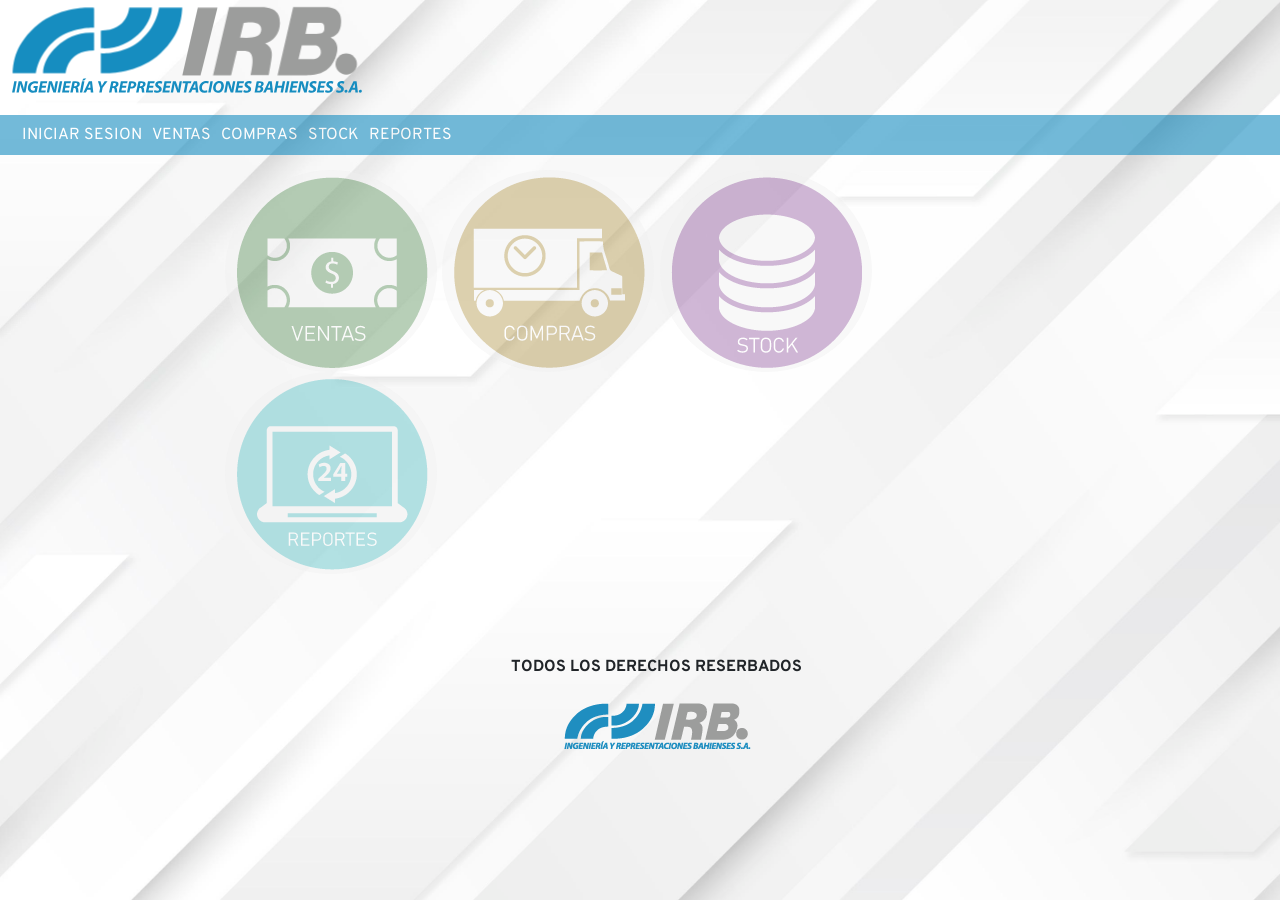
<file: index.html>
<!DOCTYPE html>
<html lang="en">
<head>
    <meta charset="UTF-8">
    <meta http-equiv="X-UA-Compatible" content="IE=edge">
    <meta name="viewport" content="width=device-width, initial-scale=1.0">
    <meta name="description" content="IRB: Sistema de gestion para empresas importadoras">
    <meta name="keywords" content="Inicio, gestion, ventas, compras, CRM,">
    <title>IRB: Soluciones integrales a problemas industriales</title>

    <link href="https://cdn.jsdelivr.net/npm/bootstrap@5.2.0-beta1/dist/css/bootstrap.min.css" rel="stylesheet" integrity="sha384-0evHe/X+R7YkIZDRvuzKMRqM+OrBnVFBL6DOitfPri4tjfHxaWutUpFmBp4vmVor" crossorigin="anonymous">


    <link rel="stylesheet" href="scss/estilos.css"> 


</head>
<body id="main" >
    <header class="container-fluid">
        <button  class="navbar-toggler" type="button" data-bs-toggle="collapse" data-bs-target="#navbarSupportedContent">
          <a class="navbar-brand" href="./index.html">

            <svg class="logoT" width="350" height="100" viewBox="0 0 661 163" fill="none" xmlns="http://www.w3.org/2000/svg">
              <g id="Group">
              <g id="arcos_1">
              <path id="Vector" d="M1.20001 125.4H45.1C45.1 125.4 48 92.4 79.2 64.8C110.4 37.2 155 39.4 155 39.4V1.9C155 1.9 89.5 -4.3 42.5 39C2.20001 76.3 2.50001 110.7 1.20001 125.4Z" fill="#168DC0"/>
              <path id="Vector_2" d="M58.6 125.4C58.6 90.2 102.6 44.4 155 48.9C155 57.8 155 82.2 155 82.2C103.4 82.2 101.4 125.4 101.4 125.4C94.5 125.4 58.6 125.4 58.6 125.4Z" fill="#168DC0"/>
              </g>
              <g id="arcos_2">
              <path id="Vector_3" d="M321.6 1.60001H277.7C277.7 1.60001 274.8 34.6 243.6 62.2C212.4 89.8 167.8 87.6 167.8 87.6V125C167.8 125 233.3 131.2 280.3 87.9C320.5 50.7 320.2 16.3 321.6 1.60001Z" fill="#168DC0"/>
              <path id="Vector_4" d="M264.2 1.60001C264.2 36.8 220.2 82.6 167.8 78.1C167.8 69.2 167.8 44.8 167.8 44.8C219.4 44.8 221.4 1.60001 221.4 1.60001C228.2 1.60001 264.2 1.60001 264.2 1.60001Z" fill="#168DC0"/>
              </g>
              <path id="letra_I" d="M350.9 1.60001H388.1L356 129.2H321.6L350.9 1.60001Z" fill="#9C9D9C"/>
              <path id="letra_R" d="M379.7 129.2H413.8L437.4 30.7C437.4 30.7 470.8 23.8 470.8 42.5C470.8 61.2 445.2 58.8 422 57.4C417.5 63.2 416.4 83 416.4 83C416.4 83 426.9 83 438.5 83C450.1 83 460.3 87.9 450.5 129.1C462.3 129.1 484.8 129.1 484.8 129.1C484.8 129.1 488.8 107 490.4 95.9C492 84.8 489.3 74.7 478.1 68.9C503.7 61.5 506.2 38.3 506 29.3C505.8 20.3 504.4 0.5 470.3 0.5C436.2 0.5 409.9 0.5 409.9 0.5L379.7 129.2Z" fill="#9C9D9C"/>
              <path id="letra_B" d="M601.9 57.7C619.5 52.8 621.5 38.3 621.5 26.3C621.5 14.3 616.2 0.699997 591.4 0.699997H531L501.4 129.3C501.4 129.3 534.8 129.3 556 129.3C577.2 129.3 599 124.6 610.4 97.4C621.7 70.2 607.2 61.5 601.9 57.7ZM567.1 98.5C560 98.5 541 98.5 541 98.5L547.2 72.9C547.2 72.9 567 72.9 571.9 72.9C576.8 72.9 583.3 76.5 583.3 85.7C583.3 94.9 574.3 98.5 567.1 98.5ZM574.7 50.8C562 50.8 554.2 50.8 554.2 50.8L558.4 30.1C558.4 30.1 572.2 30.1 580.7 30.1C589.2 30.1 589.8 33.9 589.8 40.5C589.9 47 587.4 50.8 574.7 50.8Z" fill="#9C9D9C"/>
              <path id="punto" d="M631.2 128.2C642.356 128.2 651.4 119.156 651.4 108C651.4 96.8438 642.356 87.8 631.2 87.8C620.044 87.8 611 96.8438 611 108C611 119.156 620.044 128.2 631.2 128.2Z" fill="#9C9D9C"/>
              <g id="nombre">
              <path id="Vector_5" d="M8.90001 140.5L4.80001 162H0.200012L4.30001 140.5H8.90001Z" fill="#168DC0"/>
              <path id="Vector_6" d="M8.40002 161.9L12.5 140.4H17.9L20.7 148.6C21.6 151.3 22.1 153.6 22.6 155.9H22.7C22.8 153.7 23.1 151.3 23.7 148.2L25.2 140.4H29.5L25.5 161.9H20.8L17.8 153.3C16.8 150.4 16.3 148.5 15.7 145.8H15.6C15.3 147.9 14.8 150.9 14.2 154.3L12.8 161.8H8.40002V161.9Z" fill="#168DC0"/>
              <path id="Vector_7" d="M46.8 161C45.1 161.5 42.6 162.2 39.9 162.2C36.9 162.2 34.5 161.4 32.7 159.8C31 158.3 30 155.9 30 153.2C30 149.2 31.7 145.7 34.4 143.4C36.8 141.4 40.1 140.3 43.9 140.3C46.7 140.3 48.8 140.8 49.6 141.3L48.2 145.2C47.2 144.8 45.6 144.3 43.6 144.3C41.5 144.3 39.6 144.9 38.1 146C36.3 147.5 35 150 35 152.9C35 156.5 37.1 158.3 40.5 158.3C41.6 158.3 42.3 158.1 42.8 157.9L43.7 153.4H40.4L41.1 149.7H48.9L46.8 161Z" fill="#168DC0"/>
              <path id="Vector_8" d="M63.8 152.8H56.2L55.2 158H63.8L63.1 161.9H49.8L53.9 140.4H66.6L65.8 144.3H57.7L56.8 148.9H64.4L63.8 152.8Z" fill="#168DC0"/>
              <path id="Vector_9" d="M65.7 161.9L69.8 140.4H75.2L78 148.6C78.9 151.3 79.4 153.6 79.9 155.9H80C80.1 153.7 80.4 151.3 81 148.2L82.5 140.4H86.8L82.8 161.9H78.1L75.1 153.3C74.1 150.4 73.6 148.5 73 145.8H72.9C72.6 147.9 72.1 150.9 71.5 154.3L70.1 161.8H65.7V161.9Z" fill="#168DC0"/>
              <path id="Vector_10" d="M94.8 140.5L90.7 162H86.1L90.2 140.5H94.8Z" fill="#168DC0"/>
              <path id="Vector_11" d="M108.3 152.8H100.7L99.7 158H108.3L107.6 161.9H94.5L98.6 140.4H111.3L110.5 144.3H102.4L101.5 148.9H109.1L108.3 152.8Z" fill="#168DC0"/>
              <path id="Vector_12" d="M114.3 140.9C115.7 140.5 117.9 140.3 120 140.3C122 140.3 124.1 140.6 125.6 141.5C127 142.3 128 143.7 128 145.7C128 148.9 125.9 150.9 123.1 151.7V151.8C124.4 152.3 124.9 153.8 125.1 155.7C125.4 158.1 125.5 160.9 125.9 161.8H121.2C121 161.2 120.8 159.4 120.6 156.7C120.4 154.1 119.5 153.3 117.7 153.3H116.3L114.7 161.8H110.1L114.3 140.9ZM117.1 150H119C121.5 150 123.3 148.5 123.3 146.4C123.3 144.7 121.8 143.9 120 143.9C119.1 143.9 118.6 144 118.2 144.1L117.1 150Z" fill="#168DC0"/>
              <path id="Vector_13" d="M136.8 140.5L132.7 162H128.1L132.2 140.5H136.8ZM140.4 135.3L136.2 139.3H132.3L135.3 135.3H140.4Z" fill="#168DC0"/>
              <path id="Vector_14" d="M142.2 156.4L139.7 162H134.8L145.2 140.5H151.1L153.6 162H148.8L148.4 156.4H142.2ZM148.2 152.9L147.8 148.3C147.7 147.1 147.6 145.4 147.5 144.1H147.4C146.9 145.4 146.3 147.1 145.7 148.3L143.6 152.9H148.2Z" fill="#168DC0"/>
              <path id="Vector_15" d="M164.8 161.9L166.5 153.1L162.3 140.4H167.2L168.6 145.8C169 147.6 169.2 148.6 169.4 149.7H169.5C170.1 148.6 170.8 147.3 171.7 145.8L174.9 140.4H180.4L171.1 153L169.4 161.8H164.8V161.9Z" fill="#168DC0"/>
              <path id="Vector_16" d="M187.5 140.9C188.9 140.5 191.1 140.3 193.2 140.3C195.2 140.3 197.3 140.6 198.8 141.5C200.2 142.3 201.2 143.7 201.2 145.7C201.2 148.9 199.1 150.9 196.3 151.7V151.8C197.6 152.3 198.1 153.8 198.3 155.7C198.6 158.1 198.7 160.9 199.1 161.8H194.4C194.2 161.2 194 159.4 193.8 156.7C193.6 154.1 192.7 153.3 190.9 153.3H189.5L187.9 161.8H183.3L187.5 140.9ZM190.2 150H192.1C194.6 150 196.4 148.5 196.4 146.4C196.4 144.7 194.9 143.9 193.1 143.9C192.2 143.9 191.7 144 191.3 144.1L190.2 150Z" fill="#168DC0"/>
              <path id="Vector_17" d="M215.3 152.8H207.7L206.7 158H215.3L214.6 161.9H201.5L205.6 140.4H218.3L217.5 144.3H209.4L208.5 148.9H216.1L215.3 152.8Z" fill="#168DC0"/>
              <path id="Vector_18" d="M221.2 140.9C222.6 140.5 224.7 140.3 226.8 140.3C228.7 140.3 230.9 140.6 232.5 141.7C233.9 142.7 234.8 144.2 234.8 146.3C234.8 149 233.6 151 231.9 152.3C230.1 153.7 227.7 154.3 225.1 154.3C224.3 154.3 223.7 154.2 223.2 154.2L221.7 161.9H217.2L221.2 140.9ZM223.9 150.5C224.4 150.6 224.9 150.7 225.7 150.7C228.5 150.7 230.3 148.9 230.3 146.8C230.3 144.7 228.8 144.1 227 144.1C226.1 144.1 225.5 144.2 225.2 144.3L223.9 150.5Z" fill="#168DC0"/>
              <path id="Vector_19" d="M238.6 140.9C240 140.5 242.2 140.3 244.3 140.3C246.3 140.3 248.4 140.6 249.9 141.5C251.3 142.3 252.3 143.7 252.3 145.7C252.3 148.9 250.2 150.9 247.4 151.7V151.8C248.7 152.3 249.2 153.8 249.4 155.7C249.7 158.1 249.8 160.9 250.2 161.8H245.5C245.3 161.2 245.1 159.4 244.9 156.7C244.7 154.1 243.8 153.3 242 153.3H240.6L239 161.8H234.4L238.6 140.9ZM241.4 150H243.3C245.8 150 247.6 148.5 247.6 146.4C247.6 144.7 246.1 143.9 244.3 143.9C243.4 143.9 242.9 144 242.5 144.1L241.4 150Z" fill="#168DC0"/>
              <path id="Vector_20" d="M266.5 152.8H258.9L257.9 158H266.5L265.8 161.9H252.7L256.8 140.4H269.5L268.7 144.3H260.6L259.7 148.9H267.3L266.5 152.8Z" fill="#168DC0"/>
              <path id="Vector_21" d="M269.3 157C270.6 157.8 272.4 158.4 274.4 158.4C276.2 158.4 277.8 157.6 277.8 155.9C277.8 154.7 276.9 153.9 274.9 152.9C272.6 151.7 270.4 150 270.4 147.2C270.4 142.9 274.2 140.2 278.9 140.2C281.5 140.2 283 140.8 284 141.3L282.6 145.1C281.9 144.7 280.4 144.1 278.6 144.1C276.5 144.1 275.4 145.2 275.4 146.4C275.4 147.6 276.7 148.4 278.5 149.4C281.1 150.8 282.8 152.5 282.8 155.1C282.8 159.9 278.9 162.3 274.1 162.3C271.1 162.3 269 161.5 268 160.8L269.3 157Z" fill="#168DC0"/>
              <path id="Vector_22" d="M297.9 152.8H290.3L289.3 158H297.9L297.2 161.9H284L288.1 140.4H300.8L300 144.3H291.9L291 149H298.6L297.9 152.8Z" fill="#168DC0"/>
              <path id="Vector_23" d="M299.8 161.9L303.9 140.4H309.3L312.1 148.6C313 151.3 313.5 153.6 314 155.9H314.1C314.2 153.7 314.5 151.3 315.1 148.2L316.6 140.4H320.9L316.9 161.9H312.2L309.2 153.3C308.2 150.4 307.7 148.5 307.1 145.8H307C306.7 147.9 306.2 150.9 305.6 154.3L304.2 161.8H299.8V161.9Z" fill="#168DC0"/>
              <path id="Vector_24" d="M327.6 144.5H322L322.8 140.5H338.7L337.9 144.5H332.2L328.9 161.9H324.3L327.6 144.5Z" fill="#168DC0"/>
              <path id="Vector_25" d="M340.6 156.4L338.1 162H333.2L343.6 140.5H349.5L352 162H347.2L346.8 156.4H340.6ZM346.6 152.9L346.2 148.3C346.1 147.1 346 145.4 345.9 144.1H345.8C345.3 145.4 344.7 147.1 344.1 148.3L342 152.9H346.6Z" fill="#168DC0"/>
              <path id="Vector_26" d="M368.9 161.3C367.8 161.8 365.8 162.2 363.2 162.2C357.5 162.2 353.7 158.8 353.7 153.1C353.7 148.3 355.9 144.5 359.1 142.4C361.3 140.8 364 140.1 367 140.1C369.3 140.1 371.1 140.6 371.7 141L370.5 144.7C369.9 144.4 368.5 144 366.6 144C364.8 144 363 144.6 361.7 145.7C359.9 147.2 358.7 149.6 358.7 152.6C358.7 156 360.6 158.3 364.4 158.3C365.9 158.3 367.4 158 368.5 157.6L368.9 161.3Z" fill="#168DC0"/>
              <path id="Vector_27" d="M379.3 140.5L375.2 162H370.6L374.7 140.5H379.3Z" fill="#168DC0"/>
              <path id="Vector_28" d="M400.2 149.1C400.2 153 398.8 156.8 396.4 159.2C394.4 161.1 391.7 162.3 388.5 162.3C382.9 162.3 379.8 158.4 379.8 153.4C379.8 149.5 381.2 145.7 383.7 143.2C385.7 141.3 388.4 140.1 391.5 140.1C397.2 140.1 400.2 144 400.2 149.1ZM387.3 145.6C385.6 147.3 384.6 150.6 384.6 153.2C384.6 156.2 386 158.5 389.1 158.5C390.4 158.5 391.7 157.9 392.7 156.9C394.4 155.2 395.3 151.7 395.3 149.2C395.3 146.5 394.3 143.9 391 143.9C389.6 144 388.3 144.6 387.3 145.6Z" fill="#168DC0"/>
              <path id="Vector_29" d="M400.7 161.9L404.8 140.4H410.2L413 148.6C413.9 151.3 414.4 153.6 414.9 155.9H415C415.1 153.7 415.4 151.3 416 148.2L417.5 140.4H421.8L417.8 161.9H413.1L410.1 153.3C409.1 150.4 408.6 148.5 408 145.8H407.9C407.6 147.9 407.1 150.9 406.5 154.3L405.1 161.8H400.7V161.9Z" fill="#168DC0"/>
              <path id="Vector_30" d="M435.2 152.8H427.6L426.6 158H435.2L434.5 161.9H421.4L425.5 140.4H438.2L437.4 144.3H429.3L428.4 148.9H436L435.2 152.8Z" fill="#168DC0"/>
              <path id="Vector_31" d="M438.1 157C439.4 157.8 441.2 158.4 443.2 158.4C445 158.4 446.6 157.6 446.6 155.9C446.6 154.7 445.7 153.9 443.7 152.9C441.4 151.7 439.2 150 439.2 147.2C439.2 142.9 443 140.2 447.7 140.2C450.3 140.2 451.8 140.8 452.8 141.3L451.4 145.1C450.7 144.7 449.2 144.1 447.4 144.1C445.3 144.1 444.2 145.2 444.2 146.4C444.2 147.6 445.5 148.4 447.3 149.4C449.9 150.8 451.6 152.5 451.6 155.1C451.6 159.9 447.7 162.3 442.9 162.3C439.9 162.3 437.8 161.5 436.8 160.8L438.1 157Z" fill="#168DC0"/>
              <path id="Vector_32" d="M462 140.8C463.5 140.5 465.5 140.3 467.6 140.3C469.8 140.3 471.5 140.6 472.9 141.4C474.3 142.1 475.4 143.5 475.4 145.3C475.4 148 473.4 149.7 471.1 150.4V150.5C473.2 151.1 474.5 152.8 474.5 155.2C474.5 157.5 473.3 159.2 471.6 160.3C469.8 161.5 467.1 162 463.5 162C461.1 162 459.1 161.8 458.1 161.6L462 140.8ZM463.1 158.4C463.6 158.5 464.2 158.5 464.9 158.5C467.4 158.5 469.6 157.5 469.6 155.1C469.6 153 467.8 152.3 465.7 152.3H464.3L463.1 158.4ZM465 149H466.5C469 149 470.7 147.9 470.7 146.1C470.7 144.5 469.4 143.9 467.7 143.9C466.9 143.9 466.3 144 465.9 144.1L465 149Z" fill="#168DC0"/>
              <path id="Vector_33" d="M481.7 156.4L479.2 162H474.3L484.7 140.5H490.6L493.1 162H488.3L487.9 156.4H481.7ZM487.6 152.9L487.2 148.3C487.1 147.1 487 145.4 486.9 144.1H486.8C486.3 145.4 485.7 147.1 485.1 148.3L483 152.9H487.6Z" fill="#168DC0"/>
              <path id="Vector_34" d="M503.5 140.5L501.9 148.9H509.7L511.3 140.5H515.9L511.8 162H507.2L508.9 153H501.1L499.4 162H494.8L498.9 140.5H503.5Z" fill="#168DC0"/>
              <path id="Vector_35" d="M524 140.5L519.9 162H515.3L519.4 140.5H524Z" fill="#168DC0"/>
              <path id="Vector_36" d="M537.5 152.8H529.9L528.9 158H537.5L536.8 161.9H523.7L527.8 140.4H540.5L539.7 144.3H531.6L530.7 148.9H538.3L537.5 152.8Z" fill="#168DC0"/>
              <path id="Vector_37" d="M539.4 161.9L543.5 140.4H548.9L551.7 148.6C552.6 151.3 553.1 153.6 553.6 155.9H553.7C553.8 153.7 554.1 151.3 554.7 148.2L556.2 140.4H560.5L556.5 161.9H551.8L548.8 153.3C547.8 150.4 547.3 148.5 546.7 145.8H546.6C546.3 147.9 545.8 150.9 545.2 154.3L543.8 161.8H539.4V161.9Z" fill="#168DC0"/>
              <path id="Vector_38" d="M560.9 157C562.2 157.8 564 158.4 566 158.4C567.8 158.4 569.4 157.6 569.4 155.9C569.4 154.7 568.5 153.9 566.5 152.9C564.2 151.7 562 150 562 147.2C562 142.9 565.8 140.2 570.5 140.2C573.1 140.2 574.6 140.8 575.6 141.3L574.2 145.1C573.5 144.7 572 144.1 570.2 144.1C568.1 144.1 567 145.2 567 146.4C567 147.6 568.3 148.4 570.1 149.4C572.7 150.8 574.4 152.5 574.4 155.1C574.4 159.9 570.5 162.3 565.7 162.3C562.7 162.3 560.6 161.5 559.6 160.8L560.9 157Z" fill="#168DC0"/>
              <path id="Vector_39" d="M589.5 152.8H581.9L580.9 158H589.5L588.8 161.9H575.7L579.8 140.4H592.5L591.7 144.3H583.6L582.7 148.9H590.3L589.5 152.8Z" fill="#168DC0"/>
              <path id="Vector_40" d="M592.4 157C593.7 157.8 595.5 158.4 597.5 158.4C599.3 158.4 600.9 157.6 600.9 155.9C600.9 154.7 600 153.9 598 152.9C595.7 151.7 593.5 150 593.5 147.2C593.5 142.9 597.3 140.2 602 140.2C604.6 140.2 606.1 140.8 607.1 141.3L605.7 145.1C605 144.7 603.5 144.1 601.7 144.1C599.6 144.1 598.5 145.2 598.5 146.4C598.5 147.6 599.8 148.4 601.6 149.4C604.2 150.8 605.9 152.5 605.9 155.1C605.9 159.9 602 162.3 597.2 162.3C594.2 162.3 592.1 161.5 591.1 160.8L592.4 157Z" fill="#168DC0"/>
              <path id="Vector_41" d="M613.2 157C614.5 157.8 616.3 158.4 618.3 158.4C620.1 158.4 621.7 157.6 621.7 155.9C621.7 154.7 620.8 153.9 618.8 152.9C616.5 151.7 614.3 150 614.3 147.2C614.3 142.9 618.1 140.2 622.8 140.2C625.4 140.2 626.9 140.8 627.9 141.3L626.5 145.1C625.8 144.7 624.3 144.1 622.5 144.1C620.4 144.1 619.3 145.2 619.3 146.4C619.3 147.6 620.6 148.4 622.4 149.4C625 150.8 626.7 152.5 626.7 155.1C626.7 159.9 622.8 162.3 618 162.3C615 162.3 612.9 161.5 611.9 160.8L613.2 157Z" fill="#168DC0"/>
              <path id="Vector_42" d="M627.9 159.6C627.9 157.8 629.1 156.4 631 156.4C632.6 156.4 633.6 157.5 633.6 159.1C633.6 161 632.3 162.3 630.4 162.3C628.9 162.3 627.9 161.2 627.9 159.6Z" fill="#168DC0"/>
              <path id="Vector_43" d="M641.9 156.4L639.4 162H634.5L644.9 140.5H650.8L653.3 162H648.5L648.1 156.4H641.9ZM647.9 152.9L647.5 148.3C647.4 147.1 647.3 145.4 647.2 144.1H647.1C646.6 145.4 646 147.1 645.4 148.3L643.3 152.9H647.9Z" fill="#168DC0"/>
              <path id="Vector_44" d="M655 159.6C655 157.8 656.2 156.4 658.1 156.4C659.7 156.4 660.7 157.5 660.7 159.1C660.7 161 659.4 162.3 657.5 162.3C656 162.3 655 161.2 655 159.6Z" fill="#168DC0"/>
              </g>
              </g>
              </svg>


            </a>
            <span class="navbar-toggler-icon"></span>
        </button>

    </header>

    <nav class="navbar navbar-expand-lg aNav">
        

        <div class="container-fluid">
            
          <button class="navbar-toggler bg-light" type="button" data-bs-toggle="collapse" data-bs-target="#navbarNavAltMarkup" aria-controls="navbarNavAltMarkup" aria-expanded="false" aria-label="Toggle navigation">
            <span class="navbar-toggler-icon"></span>
          </button>
            <div class="collapse navbar-collapse" id="navbarNavAltMarkup">
                <div class="navbar-nav ">
                    <!-- Button trigger modal -->

                    <a class="a"  data-bs-toggle="modal" data-bs-target="#exampleModa4" href="">INICIAR SESION</a>    
                    <a class="a" href="./pages/ventas.html">VENTAS</a>
                    <a class="a" href="./pages/compras.html">COMPRAS</a>
                    <a class="a" href="./pages/stock.html">STOCK</a>
                    <a class="a" href="./pages/reportes.html">REPORTES</a>
                </div>
            </div>
        </div>
    </nav>

    <!-- Modal -->
    <div class="modal fade" id="exampleModa4" tabindex="-1" aria-labelledby="exampleModalLabel" aria-hidden="true">
        <div class="modal-dialog">
        <div class="modal-content">
            <div class="modal-header">
                <h5 class="modal-title" id="exampleModalLabel">INICIAR SESION</h5>
                <button type="button" class="btn-close" data-bs-dismiss="modal" aria-label="Close"></button>
            </div>
            <div class="modal-body">
                <form class="row g-3">
                    <div class="col-md-6">
                      <label for="inputEmail4" class="form-label">Email</label>
                      <input type="email" class="form-control" id="inputEmail4">
                    </div>

                    <div class="col-md-6">
                      <label for="inputPassword4" class="form-label">Contraseña</label>
                      <input type="password" class="form-control" id="inputPassword4">
                    </div>

                    <input type="button" value="INGRESAR" class="botonFormulario formularioIngresoInput">
                    <input type="submit" value="OLVIDE MI CONTRASEÑA" class="botonFormulario formularioIngresoInput">


                </form>
            </div>
            <div class="modal-footer">
                <button type="button" class="btn btn-secondary" data-bs-dismiss="modal">Close</button>
            </div>
        </div>
        </div>
    </div>





    <section class="container-fluid">
        <div class="row justify-content-center">
            <article class="col-md-8"> <!-- articleIndex -->
                <button class="botonesIndex">

                    <a href="./pages/ventas.html"><img src="media/index_logo_ventas.png" alt="logo ventas" ></a>
                
                </button>
                <button class="botonesIndex">

                    <a href="./pages/compras.html"><img src="media/index_logo_compras.png" alt="logo compras" ></a>
                
                </button>
                <button class="botonesIndex">

                    <a href="./pages/stock.html"><img src="media/index_logo_stock.png" alt="logo stock" ></a>
                
                </button>
                <button class="botonesIndex">

                    <a href="./pages/reportes.html"><img src="media/index_logo_reportes.png" alt="logo reportes" ></a>
                
                </button>

           
            
            </article>
        </div>
    </section>
    <aside>

    </aside>


    <footer class="container-fluid">
        
            <ul>
                <li>TODOS LOS DERECHOS RESERBADOS</li>
                <a href="./index.html">
                    <img src="media/pie.png" alt="logo">
                </a>
            </ul>
       
    </footer>

    <script src="https://cdn.jsdelivr.net/npm/bootstrap@5.2.0-beta1/dist/js/bootstrap.bundle.min.js" integrity="sha384-pprn3073KE6tl6bjs2QrFaJGz5/SUsLqktiwsUTF55Jfv3qYSDhgCecCxMW52nD2" crossorigin="anonymous"></script>
  
</body>
</html>
</file>
<file: scss/estilos.css>
@import url("https://fonts.googleapis.com/css2?family=Overpass:wght@400;500&display=swap");
footer {
  padding-top: 50px;
}
footer ul {
  font-weight: bold;
  -moz-text-align-last: center;
       text-align-last: center;
}
footer img {
  display: block;
  margin-left: auto;
  margin-right: auto;
}

.a {
  color: white;
  text-decoration: none;
  margin-left: 10px;
}
.a:hover {
  color: black;
}

.aNav {
  background-color: #168DC0;
  opacity: 60%;
  font-family: "Overpass", sans-serif;
}

body {
  background-image: url(../media/fondo.jpg);
  background-repeat: no-repeat;
  background-size: cover;
  background-attachment: fixed;
  -webkit-animation: img-background 10s linear infinite alternate;
          animation: img-background 10s linear infinite alternate;
  -webkit-animation-delay: 6s;
          animation-delay: 6s;
}

/* Animancion imagen fondo*/
.animacionDiv {
  background-image: url(../media/prueba.jpg);
  background-repeat: no-repeat;
  background-size: cover;
  background-attachment: fixed;
  -webkit-animation: img-background 10s linear infinite alternate;
          animation: img-background 10s linear infinite alternate;
  height: 200px;
}

@-webkit-keyframes img-background {
  from {
    background-position: top right;
  }
  to {
    background-position: bottom left;
  }
}

@keyframes img-background {
  from {
    background-position: top right;
  }
  to {
    background-position: bottom left;
  }
}
.formularioIngresoInput {
  width: 90%;
  height: 30px;
  margin: 0.5rem;
}

.botonFormulario {
  background-color: #168DC0;
  color: white;
  transition: all 1.5s;
  border: none;
  width: auto;
}
.botonFormulario:hover {
  background-color: #9C9D9C;
  transform: scale(1.03);
}

.btnss, #btnRechazada, #btnAcP, #btnAceptada {
  font-family: "Overpass", sans-serif;
  width: auto;
  background-color: #168DC0;
  color: white;
  border: 0px;
  padding: 5px;
  margin: 5px;
  transition: all 1s;
}

.pruebaMixin {
  transform: scale(1.03);
  border-radius: 10px;
}

#btnAceptada:hover {
  background-color: green;
  transform: scale(1.03);
  border-radius: 10px;
}

#btnAcP:hover {
  background-color: #EAC428;
  transform: scale(1.03);
  border-radius: 10px;
}

#btnRechazada:hover {
  background-color: red;
  transform: scale(1.03);
  border-radius: 10px;
}

.pCotizacion {
  font-family: "Overpass", sans-serif;
  padding-left: 15px;
  font-style: italic;
  line-height: 25px;
}

.botonInicio {
  border: none;
}

.estiloFechaStock {
  display: flex;
  float: left;
  margin-left: auto;
  font-family: "Overpass", sans-serif;
}

/* reportes en barras */
.caja-padre {
  width: 100%;
}

.contenedor-reportes {
  width: 100%;
  padding: 5px 5px 10px;
  background-color: white;
  border: 2px solid;
  border-radius: 10px;
  font-family: "Overpass", sans-serif;
}

.titulo-reportes {
  margin-bottom: 10px;
  letter-spacing: 2px;
  text-align: center;
  font-weight: bold;
}

.reportes-areas:not(:last-child) {
  margin-bottom: 30px;
}

.detalles {
  width: 100%;
  display: flex;
  justify-content: space-between;
  margin-bottom: 10px;
}

.menu {
  position: relative;
  border: 1px solid #168DC0;
  border-radius: 20px;
}

.menu div {
  position: relative;
  width: 0;
  height: 8px;
  border-radius: 10px;
  background-color: #168DC0;
}

/*animacion barras reportes*/
.animaciones-barras, #taller-menu, #soldadura-menu, #era-menu {
  -webkit-animation-name: barra-era;
          animation-name: barra-era;
  -webkit-animation-duration: 3s;
          animation-duration: 3s;
  -webkit-animation-delay: 1s;
          animation-delay: 1s;
  -webkit-animation-fill-mode: forwards;
          animation-fill-mode: forwards;
}

#soldadura-menu {
  -webkit-animation-name: barra-soldadura;
          animation-name: barra-soldadura;
}

#taller-menu {
  -webkit-animation-name: barra-taller;
          animation-name: barra-taller;
}

@-webkit-keyframes barra-era {
  100% {
    width: 15%;
  }
}

@keyframes barra-era {
  100% {
    width: 15%;
  }
}
@-webkit-keyframes barra-soldadura {
  100% {
    width: 75%;
  }
}
@keyframes barra-soldadura {
  100% {
    width: 75%;
  }
}
@-webkit-keyframes barra-taller {
  100% {
    width: 10%;
  }
}
@keyframes barra-taller {
  100% {
    width: 10%;
  }
}
/*Reporets ciculares*/
.circular-contenedor {
  margin-top: 2em;
  display: flex;
  overflow: hidden;
  flex-wrap: wrap;
  width: 100%;
  background: #fff;
}

.progreso-circular {
  width: 12rem;
  height: 12rem;
  border-radius: 50%;
  margin: auto;
  background: linear-gradient(0deg, #00DDFF 50%, rgba(0, 221, 255, 0.2) 50%);
  position: relative;
  transform: rotate(136.8deg);
}
.progreso-circular:before {
  content: "";
  width: 12rem;
  height: 12rem;
  position: absolute;
  top: 0;
  left: 0;
  background: #fff content-box;
  border-radius: 50%;
  padding: 0.5em;
  box-sizing: border-box;
  font-size: 2rem;
  color: #111;
  text-align: center;
  line-height: 8rem;
  transform: rotate(0);
  -webkit-animation-name: circular2;
          animation-name: circular2;
  -webkit-animation-duration: 4s;
          animation-duration: 4s;
  -webkit-animation-delay: 1s;
          animation-delay: 1s;
  -webkit-animation-fill-mode: forwards;
          animation-fill-mode: forwards;
}
.progreso-circular:after {
  content: "";
  width: 12rem;
  height: 12rem;
  position: absolute;
  top: 0;
  left: 0;
  border-radius: 50%;
  background: linear-gradient(transparent 50%, #fff 50%);
  transform: scale(1.1) rotate(0);
  text-align: center;
  color: #111;
  line-height: 13rem;
  -webkit-animation-name: circular1;
          animation-name: circular1;
  -webkit-animation-duration: 4s;
          animation-duration: 4s;
  -webkit-animation-delay: 1s;
          animation-delay: 1s;
  -webkit-animation-fill-mode: forwards;
          animation-fill-mode: forwards;
}
@-webkit-keyframes circular1 {
  100% {
    transform: scale(1.1) rotate(-136.8deg);
    content: "76%";
  }
}
@keyframes circular1 {
  100% {
    transform: scale(1.1) rotate(-136.8deg);
    content: "76%";
  }
}
@-webkit-keyframes circular2 {
  100% {
    transform: rotate(-136.8deg);
    content: "EQUIPOS";
  }
}
@keyframes circular2 {
  100% {
    transform: rotate(-136.8deg);
    content: "EQUIPOS";
  }
}

/* barras card 3*/
.contenedor-reportes2 {
  width: 100%;
  padding: 5px 5px 10px;
  background-color: white;
  border: 2px solid;
  border-radius: 10px;
  font-family: "Overpass", sans-serif;
}

.cantidad {
  text-align: right;
  padding: 5px;
  color: white;
  font-weight: bold;
}

.barras-meses, .ventas-agosto, .ventas-julio, .ventas-junio {
  display: flex;
  min-width: 0%;
  background-color: #04aa6d;
  -webkit-animation-name: barra-junio;
          animation-name: barra-junio;
  -webkit-animation-duration: 3s;
          animation-duration: 3s;
  -webkit-animation-fill-mode: forwards;
          animation-fill-mode: forwards;
  justify-content: space-between;
}

.ventas-julio {
  background-color: blue;
  -webkit-animation-name: barra-julio;
          animation-name: barra-julio;
}

.ventas-agosto {
  background-color: blueviolet;
  -webkit-animation-name: barra-agosto;
          animation-name: barra-agosto;
}

@-webkit-keyframes barra-junio {
  0% {
    width: 0;
  }
  100% {
    width: 48%;
  }
}

@keyframes barra-junio {
  0% {
    width: 0;
  }
  100% {
    width: 48%;
  }
}
@-webkit-keyframes barra-julio {
  0% {
    width: 0;
  }
  100% {
    width: 62%;
  }
}
@keyframes barra-julio {
  0% {
    width: 0;
  }
  100% {
    width: 62%;
  }
}
@-webkit-keyframes barra-agosto {
  0% {
    width: 0;
  }
  100% {
    width: 86%;
  }
}
@keyframes barra-agosto {
  0% {
    width: 0;
  }
  100% {
    width: 86%;
  }
}
/*botonos para cards*/
.boton-card {
  position: relative;
  height: auto;
  width: auto;
  border-radius: 6px;
  color: white;
  font-size: 18px;
  background-color: #168DC0;
  overflow: hidden;
  transition: all 500ms ease;
  z-index: 0;
  border: 1px solid #168DC0;
  font-weight: 300px;
  /*botones no utilizados*/
}
.boton-card:before {
  content: "";
  position: absolute;
  left: 0;
  right: 0;
  top: 0;
  margin: auto;
  background-color: #9C9D9C;
  transition: all 500ms ease;
  z-index: -1;
}
.boton-card-1:before {
  width: 0;
  height: 100%;
}
.boton-card-1:hover {
  color: white;
  font-weight: 300px;
}
.boton-card-1:hover:before {
  width: 100%;
}
.boton-card-2:before {
  left: -520px;
  right: 0;
  width: 100%;
  height: 150%;
  transition: all 1s ease;
  transform: rotate(45deg);
  box-shadow: 0 0 10px #168DC0, 0 0 20px #168DC0, 0 0 20px #168DC0;
}
.boton-card-2:hover:before {
  left: 520px;
}
.boton-card-3:hover {
  -webkit-animation: boton3 500ms 1;
          animation: boton3 500ms 1;
  background-color: #9C9D9C;
  color: white;
}

@-webkit-keyframes boton3 {
  0% {
    box-shadow: 0 0 0 0 #9C9D9C;
  }
  100% {
    box-shadow: 0 0 2px 4px #9C9D9C;
  }
}

@keyframes boton3 {
  0% {
    box-shadow: 0 0 0 0 #9C9D9C;
  }
  100% {
    box-shadow: 0 0 2px 4px #9C9D9C;
  }
}
/* Agregamos una clase para el mensaje de error en el formulario*/
.mensajeError small {
  color: #e74c3c;
  position: absolute;
  visibility: hidden;
}

.mensajeError.Visible small {
  visibility: visible;
}

@media screen and (min-width: 1000px) {
  .arcos_logo, #arcos_2, #arcos_1 {
    -webkit-animation-name: mover;
            animation-name: mover;
    -webkit-animation-timing-function: ease-in-out;
            animation-timing-function: ease-in-out;
    -webkit-animation-duration: 4s;
            animation-duration: 4s;
    -webkit-animation-delay: 1s;
            animation-delay: 1s;
    -webkit-animation-iteration-count: 1;
            animation-iteration-count: 1;
    -webkit-animation-fill-mode: forwards;
            animation-fill-mode: forwards;
  }
  .movimiento_letras, #letra_B, #letra_R, #letra_I {
    opacity: 0;
    -webkit-animation-name: mover_letra;
            animation-name: mover_letra;
    -webkit-animation-timing-function: ease-in-out;
            animation-timing-function: ease-in-out;
    -webkit-animation-delay: 1s;
            animation-delay: 1s;
    -webkit-animation-iteration-count: 1;
            animation-iteration-count: 1;
    -webkit-animation-fill-mode: forwards;
            animation-fill-mode: forwards;
  }
  #letra_I {
    -webkit-animation-duration: 4.5s;
            animation-duration: 4.5s;
  }
  #letra_R {
    -webkit-animation-duration: 5s;
            animation-duration: 5s;
  }
  #letra_B {
    -webkit-animation-duration: 5.5s;
            animation-duration: 5.5s;
  }
  #punto {
    opacity: 0;
    -webkit-animation-name: mover_letra;
            animation-name: mover_letra;
    -webkit-animation-timing-function: ease-in-out;
            animation-timing-function: ease-in-out;
    -webkit-animation-duration: 6s;
            animation-duration: 6s;
    -webkit-animation-delay: 1s;
            animation-delay: 1s;
    -webkit-animation-iteration-count: 1;
            animation-iteration-count: 1;
    -webkit-animation-fill-mode: forwards;
            animation-fill-mode: forwards;
  }
  #nombre {
    opacity: 0;
    -webkit-animation-name: mover_frase;
            animation-name: mover_frase;
    -webkit-animation-timing-function: ease-in-out;
            animation-timing-function: ease-in-out;
    -webkit-animation-duration: 7s;
            animation-duration: 7s;
    -webkit-animation-delay: 1.5s;
            animation-delay: 1.5s;
    -webkit-animation-iteration-count: 1;
            animation-iteration-count: 1;
    -webkit-animation-fill-mode: forwards;
            animation-fill-mode: forwards;
  }
  @-webkit-keyframes mover {
    0% {
      -webkit-transform: rotateY(360deg);
      -webkit-transform-style: preserve-3d;
      transform: rotateY(360deg);
      transform-style: preserve-3d;
    }
    25% {
      opacity: 0.25;
    }
    50% {
      opacity: 0.5;
    }
    75% {
      opacity: 0.75;
    }
    100% {
      opacity: 1;
    }
  }
  @keyframes mover {
    0% {
      -webkit-transform: rotateY(360deg);
      -webkit-transform-style: preserve-3d;
      transform: rotateY(360deg);
      transform-style: preserve-3d;
    }
    25% {
      opacity: 0.25;
    }
    50% {
      opacity: 0.5;
    }
    75% {
      opacity: 0.75;
    }
    100% {
      opacity: 1;
    }
  }
  @-webkit-keyframes mover_letra {
    0% {
      -webkit-transform: rotateY(180deg);
      -webkit-transform-style: preserve-3d;
      transform: rotateY(180deg);
      transform-style: preserve-3d;
    }
    25% {
      opacity: 0.25;
    }
    50% {
      opacity: 0.5;
    }
    75% {
      opacity: 0.75;
    }
    100% {
      opacity: 1;
    }
  }
  @keyframes mover_letra {
    0% {
      -webkit-transform: rotateY(180deg);
      -webkit-transform-style: preserve-3d;
      transform: rotateY(180deg);
      transform-style: preserve-3d;
    }
    25% {
      opacity: 0.25;
    }
    50% {
      opacity: 0.5;
    }
    75% {
      opacity: 0.75;
    }
    100% {
      opacity: 1;
    }
  }
  @-webkit-keyframes mover_frase {
    100% {
      opacity: 1;
    }
  }
  @keyframes mover_frase {
    100% {
      opacity: 1;
    }
  }
  #main {
    display: grid;
    grid-template-columns: auto;
    grid-template-rows: auto auto auto auto;
    row-gap: 15px;
  }
  .cotizacionAliniar {
    display: flex;
    justify-content: space-evenly;
    font-family: "Overpass", sans-serif;
  }
  .fieldsetCotizacion {
    display: grid;
    flex-flow: column;
  }
  .cotizacionContenedor {
    font-family: "Overpass", sans-serif;
    display: grid;
    grid-template-columns: 15% 25% 10% 10% 10% 10%;
    grid-template-rows: auto;
    -moz-column-gap: 15px;
         column-gap: 15px;
    row-gap: 5px;
    justify-content: space-between;
  }
  .item {
    width: 15%;
  }
  .articleIndex {
    grid-template-columns: repeat(4, auto);
    justify-content: center;
  }
  .botonesIndex {
    opacity: 40%;
    border-radius: 50%;
    border: none;
    transition: all 2s;
  }
  .botonesIndex:hover {
    transform: scale(1.05);
    opacity: 100%;
  }
  .botonBorrar {
    opacity: 40%;
    padding-top: 20px;
    border: none;
    filter: brightness(1.1);
    mix-blend-mode: multiply;
    transition: all 2s;
  }
  .botonBorrar:hover {
    transform: scale(1.05);
    opacity: 100%;
  }
  .formularioIngreso {
    font-family: "Overpass", sans-serif;
    width: 100%;
    max-width: 600px;
    margin: 0 auto;
    display: grid;
    flex-direction: column;
    justify-content: center;
    justify-items: center;
  }
  ul {
    list-style-type: none;
    text-align: left;
  }
  ul li {
    display: inline;
    padding-left: 3px;
    padding-right: 3px;
    font-family: "Overpass", sans-serif;
  }
  .table-d {
    min-width: 1000px;
    padding-left: 150px;
  }
}
@media screen and (max-width: 999px) {
  header {
    display: grid;
    justify-content: center;
    padding-left: 30px;
    -webkit-animation-name: principal;
            animation-name: principal;
    -webkit-animation-timing-function: ease-in-out;
            animation-timing-function: ease-in-out;
    -webkit-animation-duration: 3s;
            animation-duration: 3s;
    -webkit-animation-delay: 2s;
            animation-delay: 2s;
  }
  @-webkit-keyframes principal {
    0% {
      opacity: 0;
    }
    100% {
      opacity: 1;
    }
  }
  @keyframes principal {
    0% {
      opacity: 0;
    }
    100% {
      opacity: 1;
    }
  }
  section article button {
    margin: 10px;
  }
  ul {
    list-style-type: none;
    text-align: left;
  }
  ul li {
    font-family: "Overpass", sans-serif;
  }
  #main {
    display: grid;
    grid-template-columns: 100%;
    grid-template-rows: auto auto auto auto;
    row-gap: 15px;
  }
  .cotizacionAliniar {
    display: flex;
    flex-direction: column;
    justify-content: space-evenly;
    font-family: "Overpass", sans-serif;
    margin: 5px;
  }
  .formCotizacionCel {
    width: 325px;
    display: flex;
    flex-direction: column;
  }
  .cotizacionContenedor {
    font-family: "Overpass", sans-serif;
    display: flex;
    flex-direction: column;
    margin: 5px;
    row-gap: 5px;
  }
  .itemCel {
    display: none;
  }
  .item {
    align-self: flex-start;
    width: 15%;
  }
  .botonesIndex {
    margin-left: 10px;
    border-radius: 50%;
    transition: all 2s;
    border: none;
  }
  .botonesIndex:hover {
    transform: scale(1.1);
  }
  .articleIndex {
    display: grid;
    grid-template-columns: repeat(1, auto);
    justify-content: center;
  }
  .formularioIngreso {
    font-family: "Overpass", sans-serif;
    width: 100%;
    max-width: 600px;
    margin: 0 auto;
    display: grid;
    flex-direction: column;
    justify-content: center;
    justify-items: center;
  }
  #no-more-tables tbody, tr, td {
    display: block;
    font-size: "Overpass", sans-serif;
  }
  #no-more-tables thead tr {
    position: absolute;
    top: -9999px;
    left: -9999px;
  }
  #no-more-tables td {
    position: relative;
    padding-left: 50%;
    border: none;
    border-bottom: 1px solid #eee;
  }
  #no-more-tables td:before {
    content: attr(data-title);
    position: absolute;
    left: 6px;
    font-weight: bold;
  }
  #no-more-tables tr {
    border-bottom: 1px solid #ccc;
  }
  .botonBorrar {
    opacity: 40%;
    border: none;
    filter: brightness(1.1);
    mix-blend-mode: multiply;
    transition: all 2s;
  }
  .botonBorrar:hover {
    transform: scale(1.05);
    opacity: 100%;
  }
}/*# sourceMappingURL=estilos.css.map */
</file>
